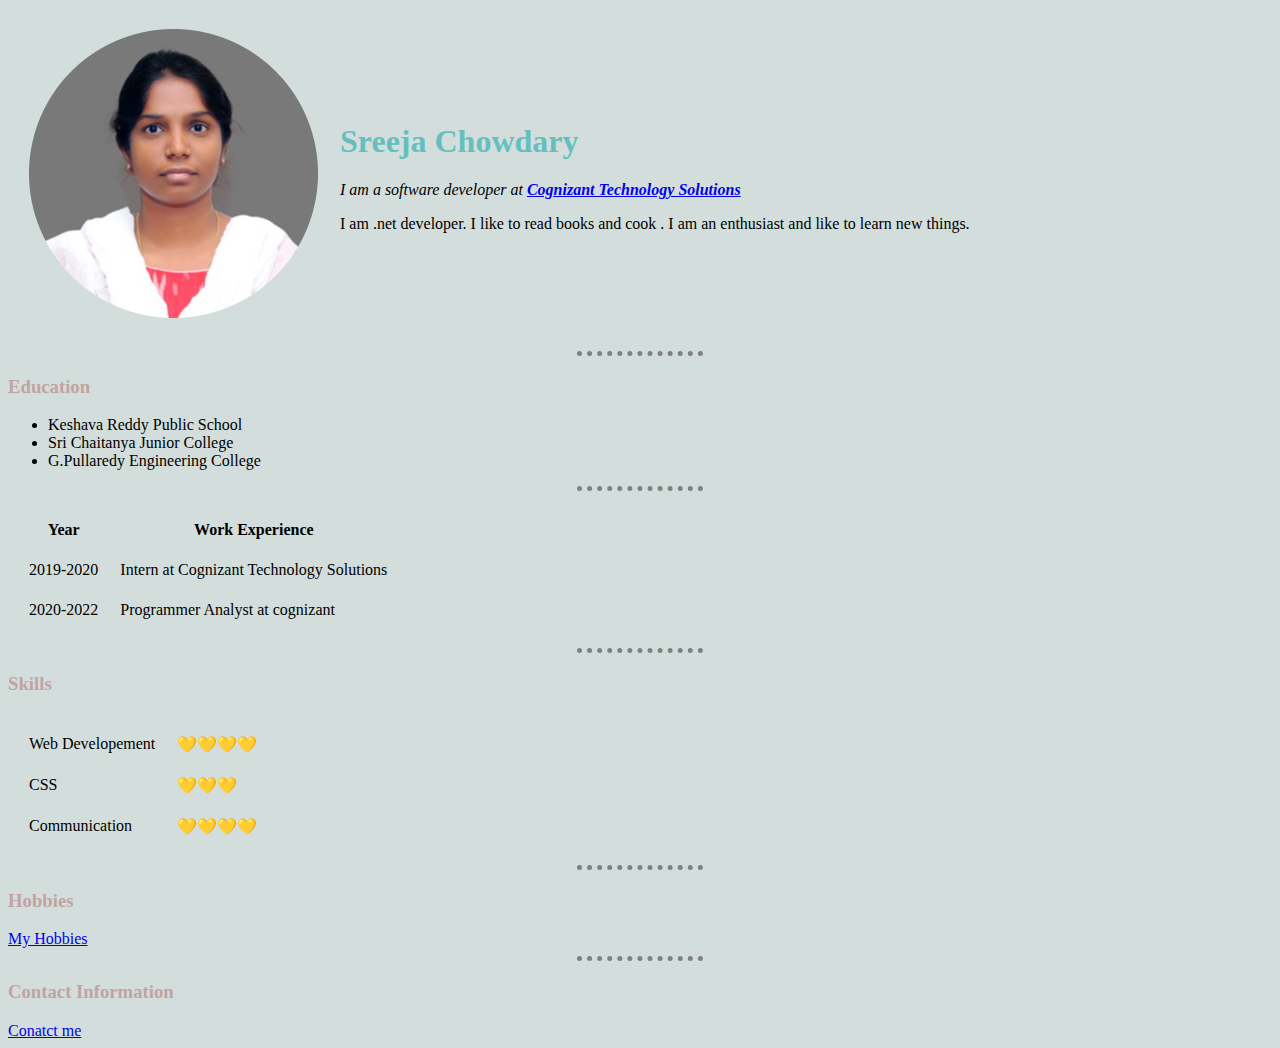
<file: index.html>
<!DOCTYPE html>
<html lang="en" dir="ltr">

<head>
  <meta charset="utf-8">
  <title>Sreeja's Personal Site</title>
  <link rel="stylesheet" href="CSS/Styles.css" />
</head>

<body>
  <table cellspacing="20">
    <tr>
      <td>
        <img src="images\sreeja-modified.png" alt="profile picture">
      </td>
      <td>
        <h1><strong>Sreeja Chowdary</Strong></h1>
        <p>
          <em>I am a software developer at <strong><a href="https://www.cognizant.com/in/en">Cognizant Technology Solutions</a></strong></em>
        </p>
        <p>
          I am .net developer. I like to read books and cook . I am an enthusiast and like to learn new things.
        </p>
      </td>
    </tr>
  </table>
  <hr size='3'>
  <h3><strong>Education</strong></h3>
  <ul>
    <li>
      Keshava Reddy Public School
    </li>
    <li>
      Sri Chaitanya Junior College
    </li>
    <li>
      G.Pullaredy Engineering College
    </li>
  </ul>
  <hr size="3" />
  <table cellspacing="20">
    <thead>
      <th>
        Year
      </th>
      <th>
        Work Experience
      </th>
    </thead>
    <tbody>
      <tr>
        <td>
          2019-2020
        </td>
        <td>
          Intern at Cognizant Technology Solutions
        </td>
      </tr>
      <tr>
        <td>
          2020-2022
        </td>
        <td>
          Programmer Analyst at cognizant
        </td>
      </tr>
    </tbody>
  </table>
  <hr size="3" />
  <h3>Skills</h3>
  <table cellspacing="20">
    <tr>
      <td>
        Web Developement
      </td>
      <td>
        💛💛💛💛
      </td>
    </tr>
    <tr>
      <td>
        CSS
      </td>
      <td>
        💛💛💛
      </td >
    </tr>
    <tr>
      <td>
        Communication
      </td>
      <td>
        💛💛💛💛
      </td>
    </tr>
  </table>
  <hr size="3" />
  <h3><strong>Hobbies</strong></h3>
  <a href="hobbies.html">My Hobbies</a>
  <hr size="3" />
  <h3>Contact Information</h3>
  <a href="contact.html">Conatct me</a>
</body>

</html>
</file>
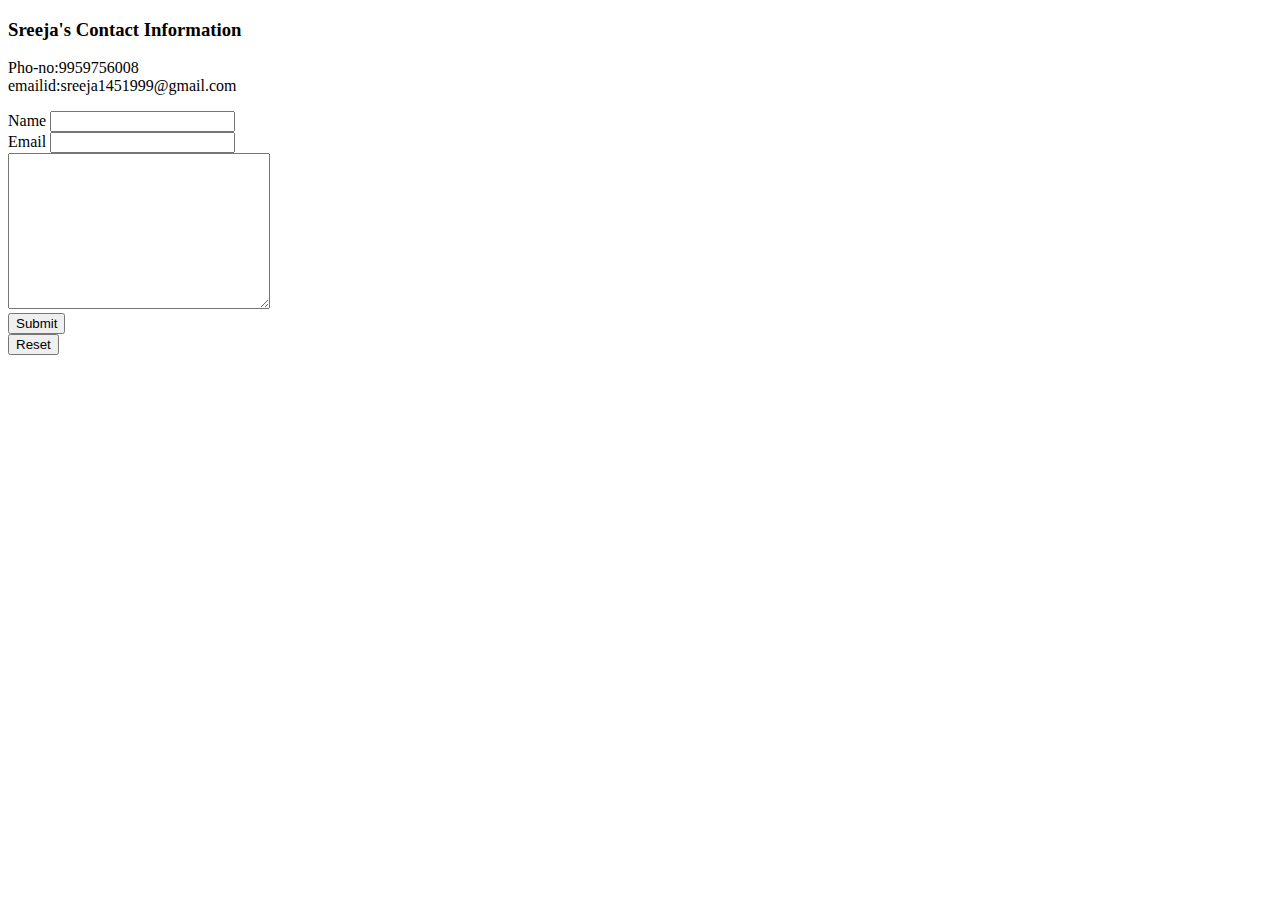
<file: contact.html>
<!DOCTYPE html>
<html lang="en" dir="ltr">
  <head>
    <meta charset="utf-8">
    <title>Contact Information</title>
  </head>
  <body>
    <h3>Sreeja's Contact Information</h3>
    <p>
      Pho-no:9959756008<br />
      emailid:sreeja1451999@gmail.com
    </p>
  <form action="mailto:sreeja1451999@gmail.com" method="post" enctype="text/plain">
    <label>Name</label>
    <input type="text" name="yourname" /><br />
    <label>Email</label>
    <input type="email" name="youremail"/><br />
    <textarea name="Your message" rows="10" cols="30"></textarea>
    <br />
    <input type="submit"/><br />
    <input type="reset"/><br />
  </form>
  </body>
</html>
</file>
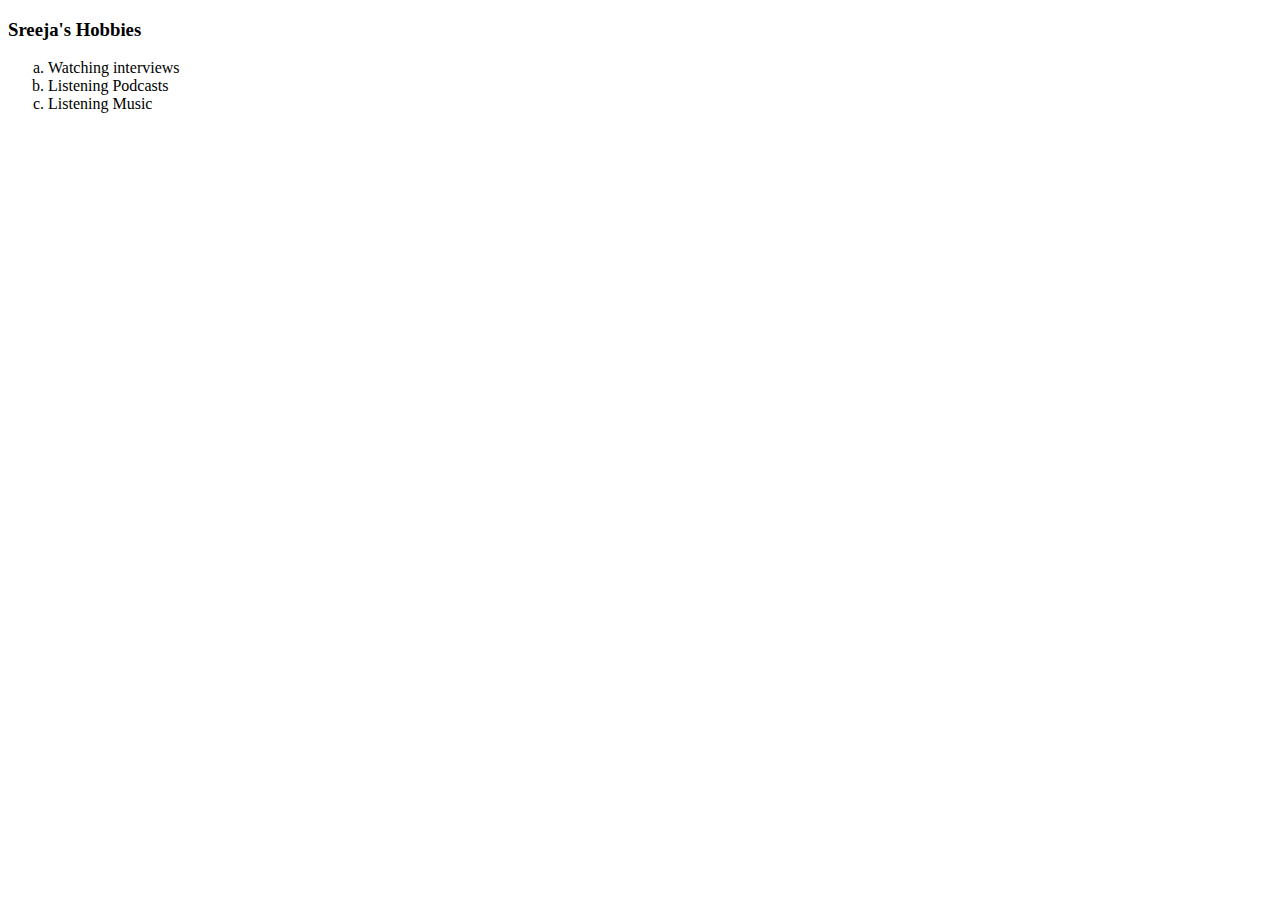
<file: hobbies.html>
<!DOCTYPE html>
<html lang="en" dir="ltr">
  <head>
    <meta charset="utf-8">
    <title>My Hobbies</title>
  </head>
  <body>
    <h3>Sreeja's Hobbies</h3>
    <ol type='a'>
        <li>
          Watching interviews
        </li>
        <li>
          Listening Podcasts
        </li>
        <li>
          Listening Music
        </li>
    </ol>
  </body>
</html>
</file>
<file: CSS/Styles.css>
body {
  background-color: #D3DEDC;
}
hr{
  border-style: none;
  border-top-style: dotted;
  border-color:grey;
  border-width:5px;
  width:10%
}
h1{
  color: #66BFBF;
}
h3{
  color:#C1A3A3;
}
</file>
